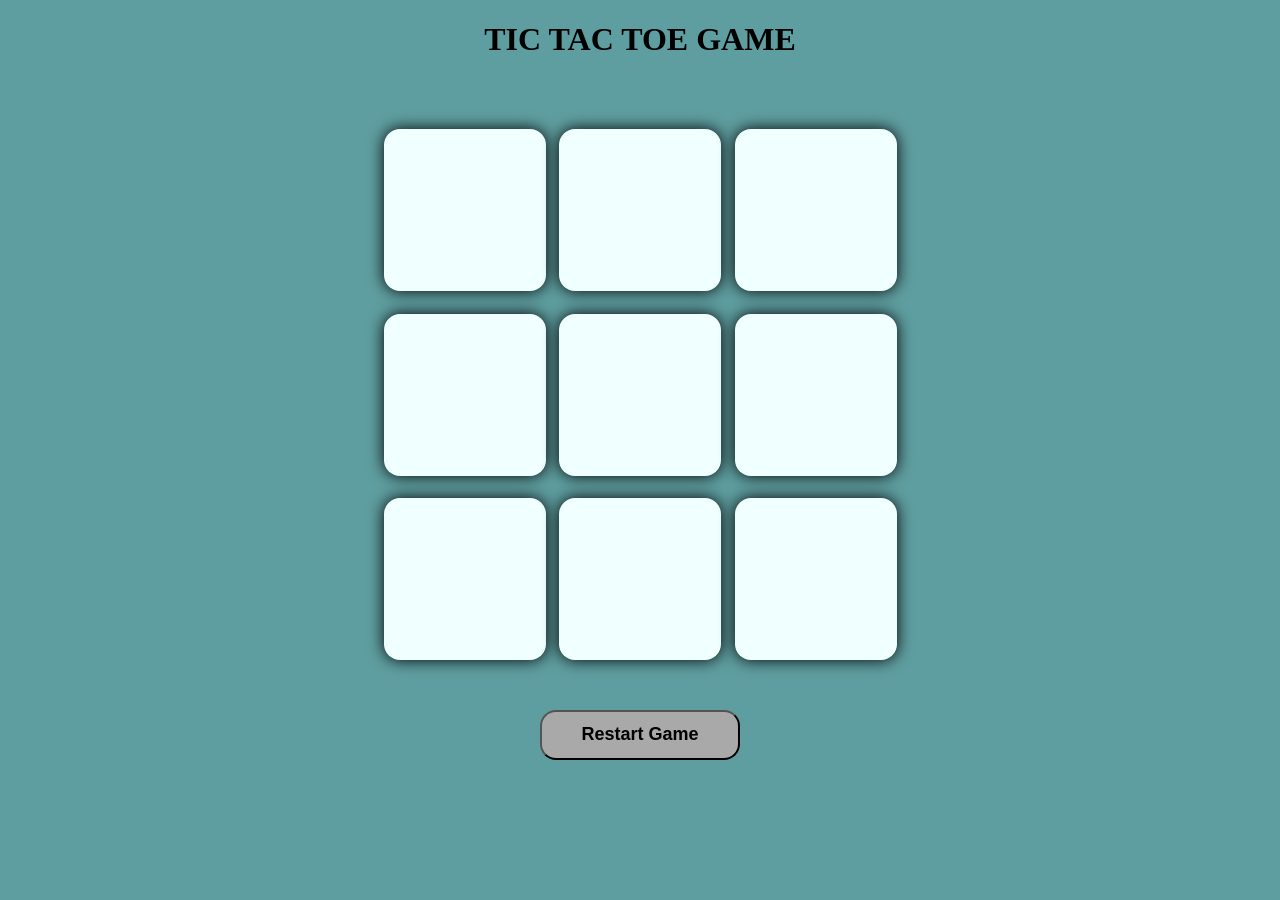
<file: index.html>
<!DOCTYPE html>
<html lang="en">
<head>
    <meta charset="UTF-8">
    <meta name="viewport" content="width=device-width, initial-scale=1.0">
    <title>tic-tac-toe</title>
    <link rel="stylesheet" href="tictactoe.css">
</head>
<body>
    <div class="msg-container hide">
       <p id = "msg">winner</p> 
       <button id="new-btn">New Game</button>
    </div>
    <main>
  <h1>TIC TAC TOE GAME</h1>
    <div class="container">
        <div class="game">
                <button class="box"></button>
                <button class="box"></button>
                <button class="box"></button>
                <button class="box"></button>
                <button class="box"></button>
                <button class="box"></button>
                <button class="box"></button>
                <button class="box"></button>
                <button class="box"></button>
        </div>
    </div>
        <button id="reset-btn">Restart Game</button>
</main>
<script src="tictactoe.js"></script>
</body>
</html>
</file>
<file: tictactoe.css>
body{
    background-color: cadetblue;
    text-align: center;
}
.game{
    height: 60vmin;
    width: 60vmin;
    display: flex;
    flex-wrap: wrap;
    justify-content: center;
    align-items: center;
    gap: 1.5vmin;
}
.box{
    height: 18vmin;
    width: 18vmin;
    border-radius: 1rem;
    border: none;
    box-shadow: 0 0 1rem black;
    font-size: 8vmin;
    /* color: #b0413e; */
    background-color:azure;
}
.container{
    
    height: 70vh;
    display: flex;
    justify-content: center;
    align-items: center;
}
#reset-btn{
    height: 50px;
    width: 200px;
    border-radius: 1rem;
    background-color: darkgray;
    color: black;
    font-size: large;
    font-weight: bold;
}
#new-btn{
    height: 50px;
    width: 200px;
    border-radius: 1rem;
    background-color: darkgray;
    color: black;
    font-size: large;
    font-weight: bold;
}
#msg{
    color: rgb(6, 6, 6);
    font-size: 5vmin;
}
.msg-container{
    height: 100vmin;
    display: flex;
    justify-content: center;
    align-items: center;
    flex-direction: column;
    gap:  4rem;
    
}
.hide{
    display:none ;
}
</file>
